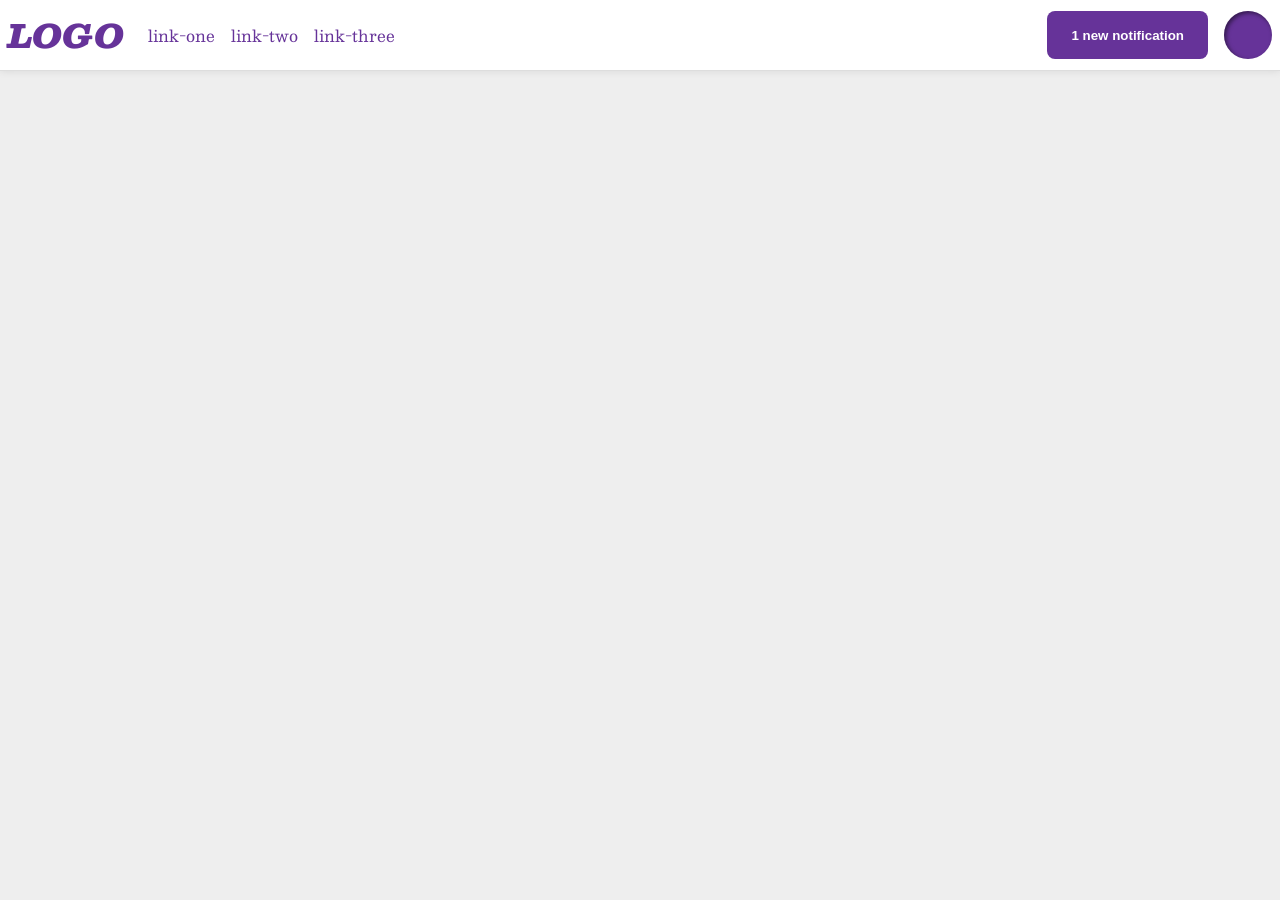
<file: foundations/flex/03-flex-header-2/index.html>
<!DOCTYPE html>
<html lang="en">
  <head>
    <meta charset="UTF-8">
    <meta http-equiv="X-UA-Compatible" content="IE=edge">
    <meta name="viewport" content="width=device-width, initial-scale=1.0">
    <title>Flex Header 2</title>
    <link rel="stylesheet" href="style.css">
  </head>
  <body>
    <div class="header">
      <div class="logo">
        LOGO
      </div>
      <div class="links-left">
        <ul class="links">
          <li><a href="https://google.com">link-one</a></li>
          <li><a href="https://google.com">link-two</a></li>
          <li><a href="https://google.com">link-three</a></li>
        </ul>
      </div>
      <div class="buttons-right">
        <button class="notifications">
          1 new notification
        </button>
        <div class="profile-image"></div>
      </div>
    </div>
  </body>
</html>
</file>
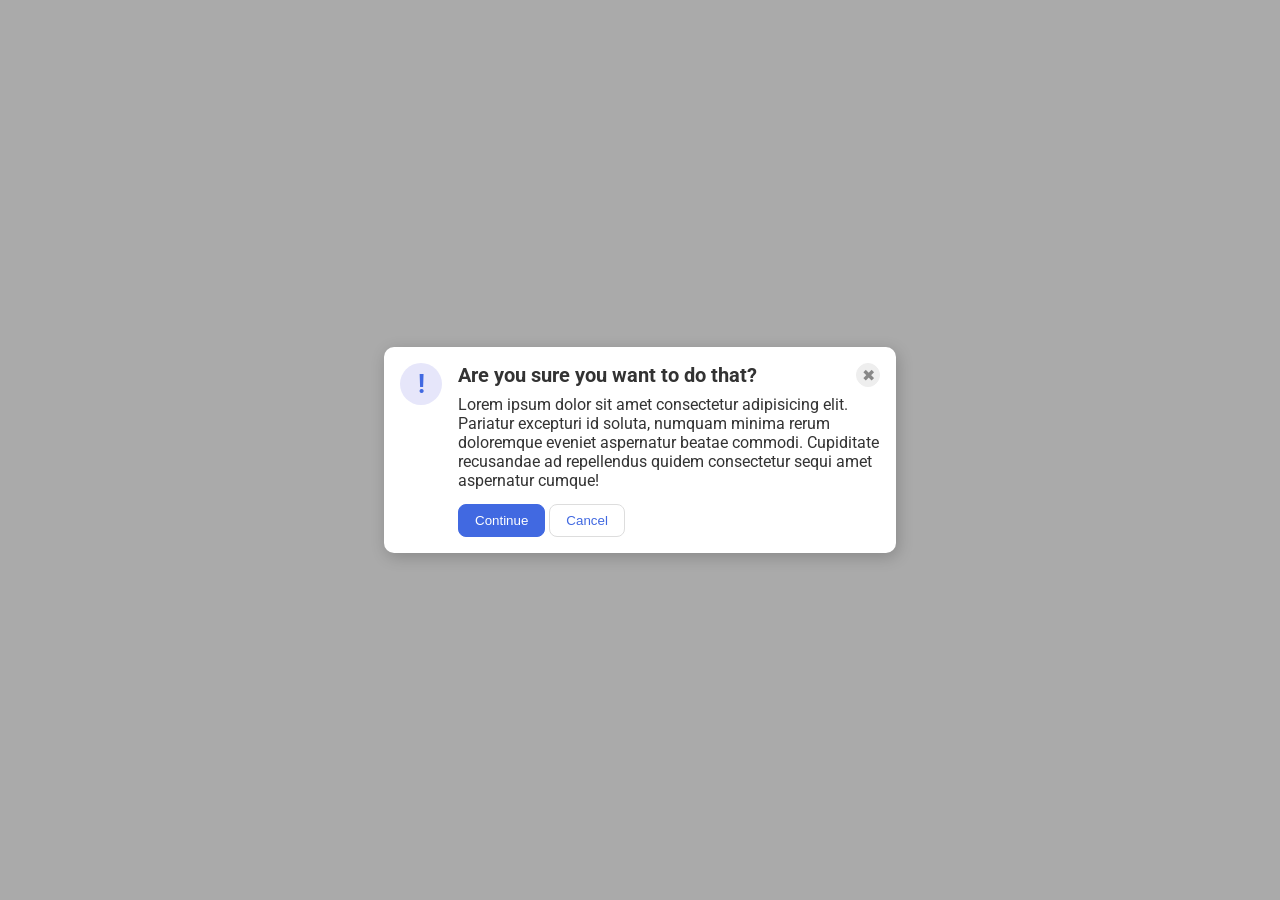
<file: foundations/flex/05-flex-modal/index.html>
<!DOCTYPE html>
<html lang="en">
  <head>
    <meta charset="UTF-8">
    <meta http-equiv="X-UA-Compatible" content="IE=edge">
    <meta name="viewport" content="width=device-width, initial-scale=1.0">
    <link rel="stylesheet" href="style.css">
    <title>Modal</title>
  </head>
  <body>
    <div class="modal">
      <div class="icon">!</div>
      <div class="content">
        <div class="header">Are you sure you want to do that?
          <button class="close-button">✖</button>
        </div>
        <div class="text">Lorem ipsum dolor sit amet consectetur adipisicing elit. Pariatur excepturi id soluta, numquam minima rerum doloremque eveniet aspernatur beatae commodi. Cupiditate recusandae ad repellendus quidem consectetur sequi amet aspernatur cumque!</div>
        <div class="buttons">
          <button class="continue">Continue</button>
          <button class="cancel">Cancel</button>
        </div>
      </div>
    </div>
  </body>
</html>
</file>
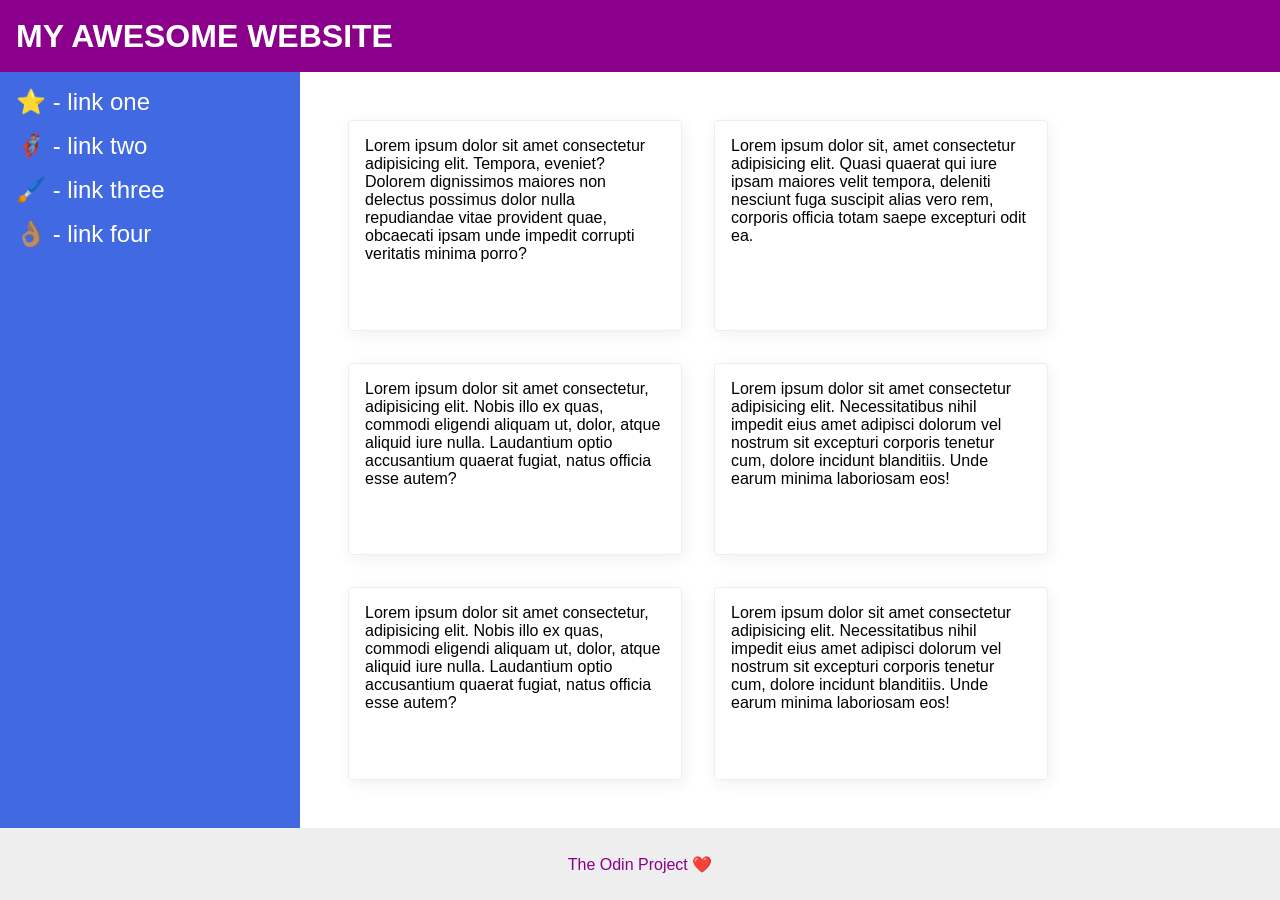
<file: foundations/flex/07-flex-layout-2/index.html>
<!DOCTYPE html>
<html lang="en">
  <head>
    <meta charset="UTF-8">
    <meta http-equiv="X-UA-Compatible" content="IE=edge">
    <meta name="viewport" content="width=device-width, initial-scale=1.0">
    <title>The Holy Grail</title>
    <link rel="stylesheet" href="style.css">
  </head>
  <body>
    <div class="header">
      MY AWESOME WEBSITE
    </div>
    
    <div class="body">
      <div class="sidebar">
        <ul>
          <li><a href="#">⭐ - link one</a></li>
          <li><a href="#">🦸🏽‍♂️ - link two</a></li>
          <li><a href="#">🖌️ - link three</a></li>
          <li><a href="#">👌🏽 - link four</a></li>
        </ul>
      </div>

      <div class="content">
        <div class="card">Lorem ipsum dolor sit amet consectetur adipisicing elit. Tempora, eveniet? Dolorem dignissimos maiores non delectus possimus dolor nulla repudiandae vitae provident quae, obcaecati ipsam unde impedit corrupti veritatis minima porro?</div>
        <div class="card">Lorem ipsum dolor sit, amet consectetur adipisicing elit. Quasi quaerat qui iure ipsam maiores velit tempora, deleniti nesciunt fuga suscipit alias vero rem, corporis officia totam saepe excepturi odit ea.</div>
        <div class="card">Lorem ipsum dolor sit amet consectetur, adipisicing elit. Nobis illo ex quas, commodi eligendi aliquam ut, dolor, atque aliquid iure nulla. Laudantium optio accusantium quaerat fugiat, natus officia esse autem?</div>
        <div class="card">Lorem ipsum dolor sit amet consectetur adipisicing elit. Necessitatibus nihil impedit eius amet adipisci dolorum vel nostrum sit excepturi corporis tenetur cum, dolore incidunt blanditiis. Unde earum minima laboriosam eos!</div>
        <div class="card">Lorem ipsum dolor sit amet consectetur, adipisicing elit. Nobis illo ex quas, commodi eligendi aliquam ut, dolor, atque aliquid iure nulla. Laudantium optio accusantium quaerat fugiat, natus officia esse autem?</div>
        <div class="card">Lorem ipsum dolor sit amet consectetur adipisicing elit. Necessitatibus nihil impedit eius amet adipisci dolorum vel nostrum sit excepturi corporis tenetur cum, dolore incidunt blanditiis. Unde earum minima laboriosam eos!</div>
      </div>
    </div>
    
    <div class="footer">
      The Odin Project ❤️
    </div>
  </body>
</html>
</file>
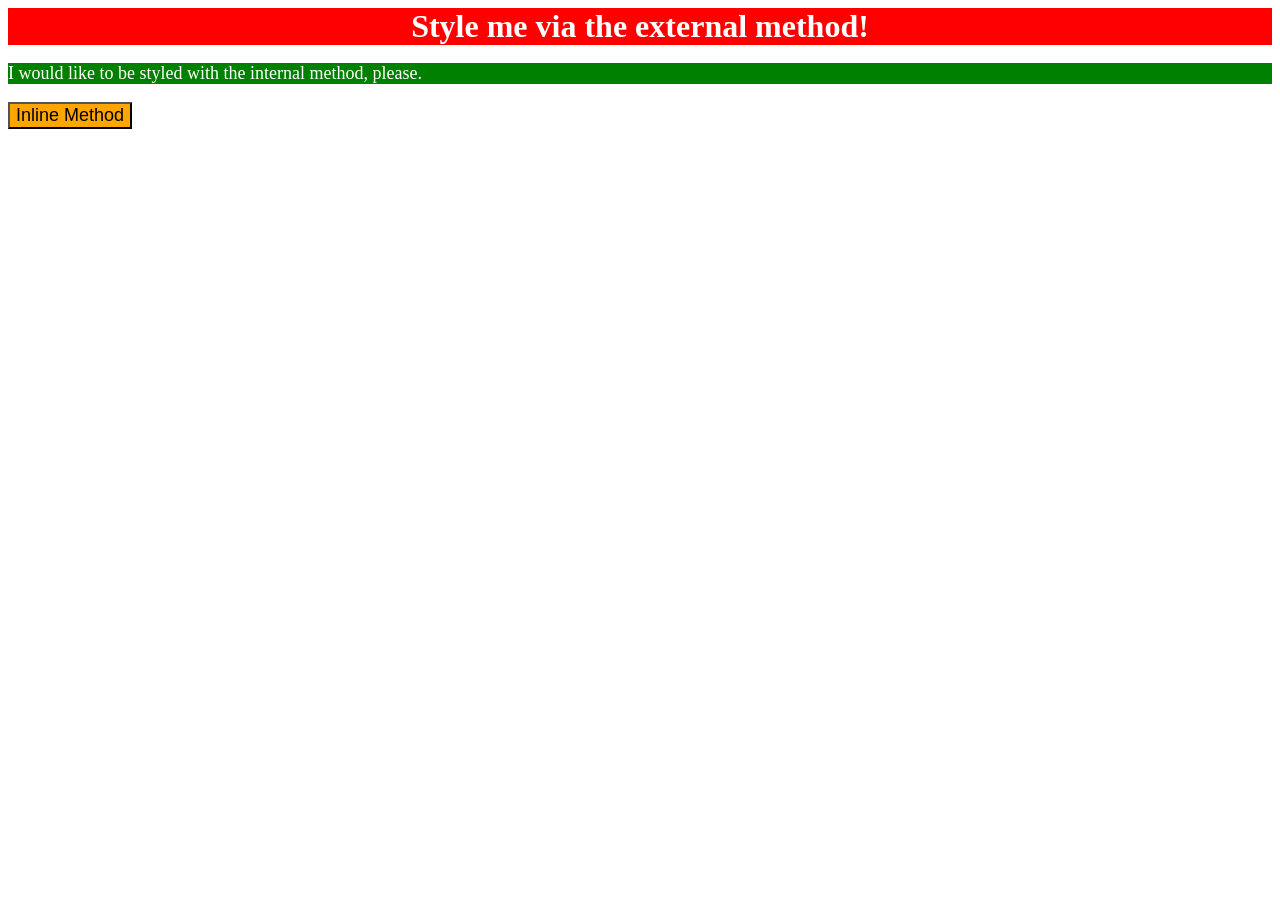
<file: foundations/intro-to-css/01-css-methods/index.html>
<!DOCTYPE html>
<html lang="en">
  <head>
    <meta charset="UTF-8">
    <meta http-equiv="X-UA-Compatible" content="IE=edge">
    <meta name="viewport" content="width=device-width, initial-scale=1.0">
    <title>Methods for Adding CSS</title>
    <link rel="stylesheet" href="styles.css">
    <style>
      p {
        background-color: green;
        color: white;
        font-size: 18px;
      }
    </style>
  </head>
  <body>
    <div>Style me via the external method!</div>
    <p>I would like to be styled with the internal method, please.</p>
    <button style="background-color: orange; font-size: 18px;">Inline Method</button>
  </body>
</html>
</file>
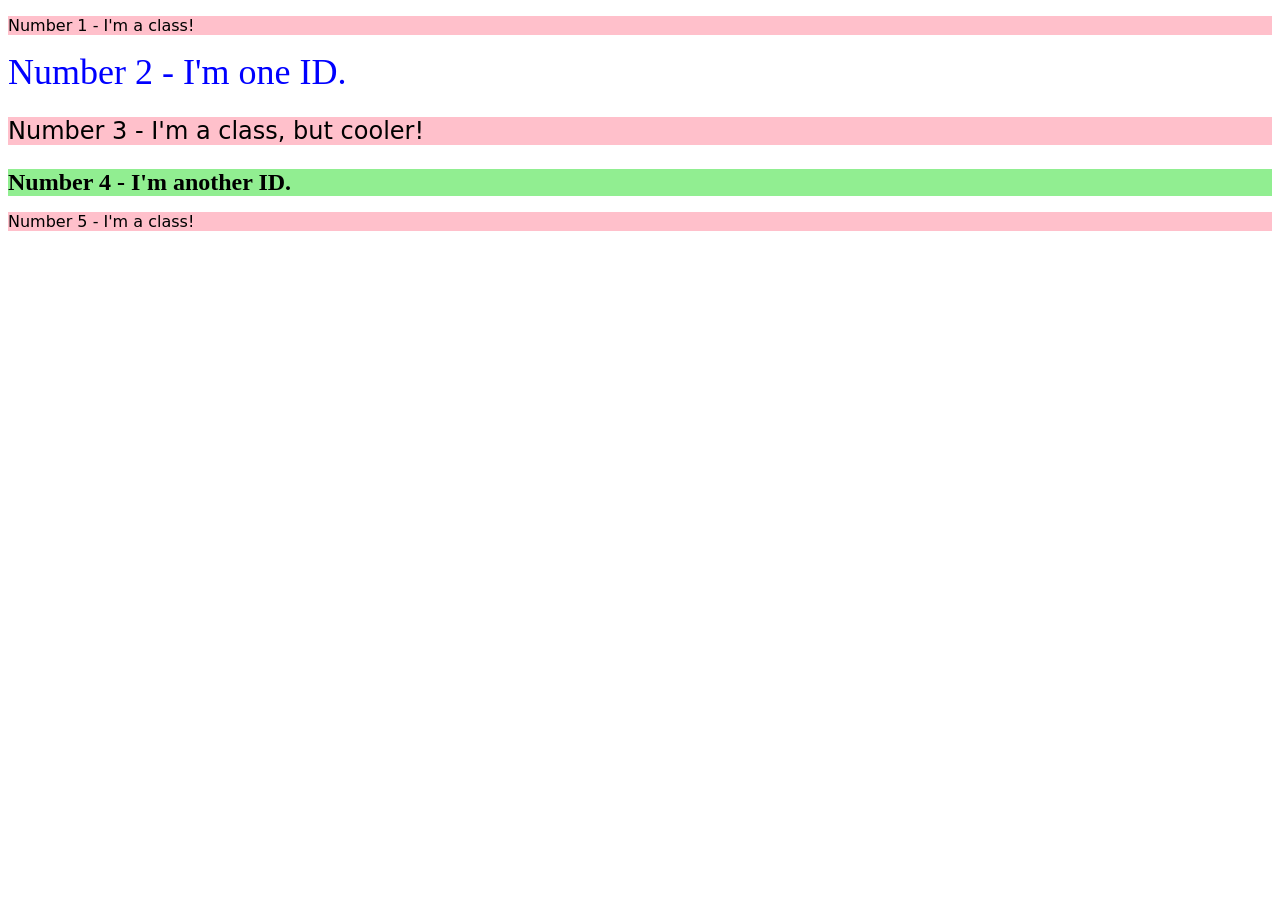
<file: foundations/intro-to-css/02-class-id-selectors/index.html>
<!DOCTYPE html>
<html lang="en">
  <head>
    <meta charset="UTF-8">
    <meta http-equiv="X-UA-Compatible" content="IE=edge">
    <meta name="viewport" content="width=device-width, initial-scale=1.0">
    <title>Class and ID Selectors</title>
    <link rel="stylesheet" href="style.css">
  </head>
  <body>
    <p class="odd">Number 1 - I'm a class!</p>
    <div id="second">Number 2 - I'm one ID.</div>
    <p class="odd third">Number 3 - I'm a class, but cooler!</p>
    <div id="fourth">Number 4 - I'm another ID.</div>
    <p class="odd">Number 5 - I'm a class!</p>
  </body>
</html>
</file>
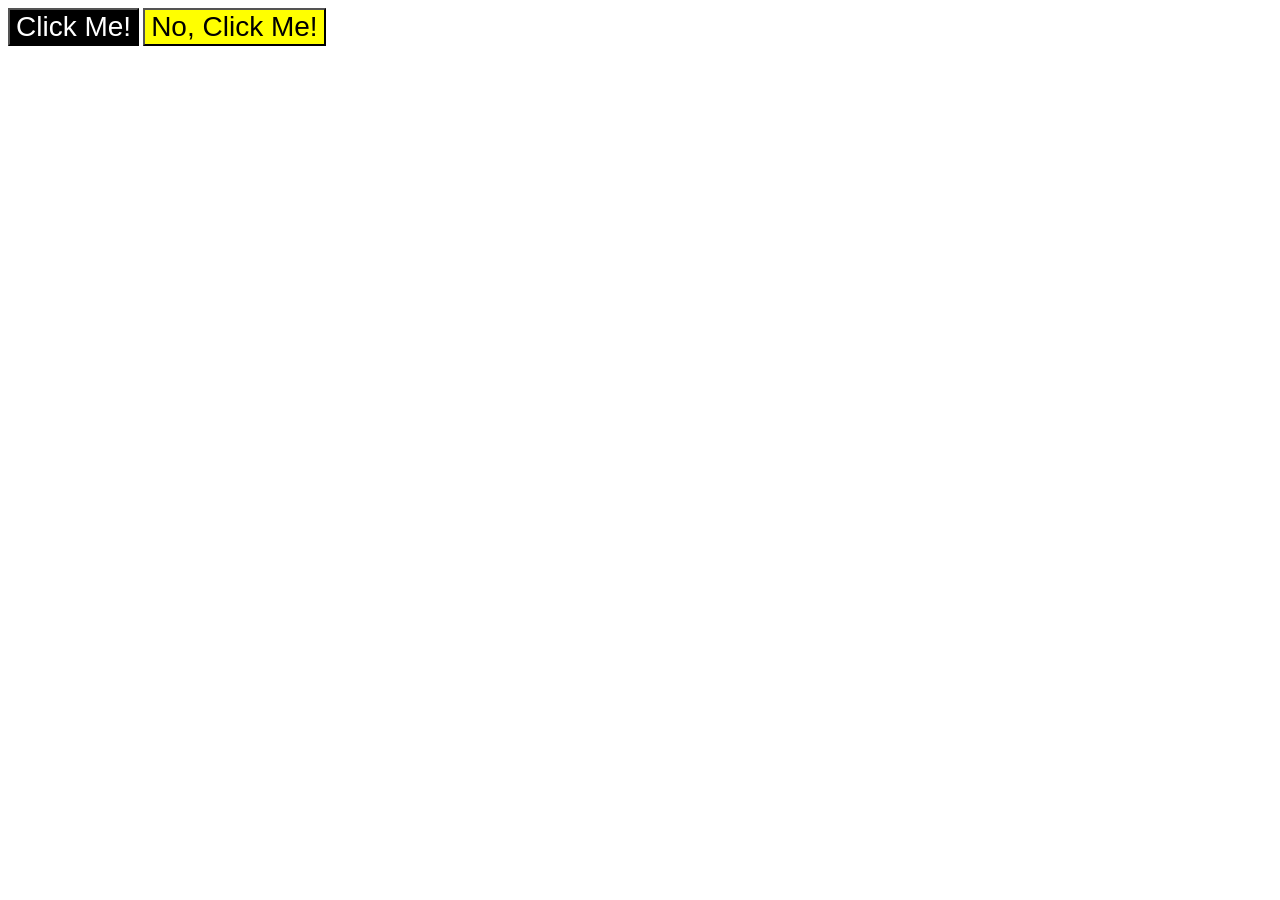
<file: foundations/intro-to-css/03-grouping-selectors/index.html>
<!DOCTYPE html>
<html lang="en">
  <head>
    <meta charset="UTF-8">
    <meta http-equiv="X-UA-Compatible" content="IE=edge">
    <meta name="viewport" content="width=device-width, initial-scale=1.0">
    <title>Grouping Selectors</title>
    <link rel="stylesheet" href="style.css">
  </head>
  <body>
    <button class="first">Click Me!</button>
    <button class="second">No, Click Me!</button>
  </body>
</html>
</file>
<file: foundations/flex/03-flex-header-2/style.css>
/* this is some magical font-importing.  
you'll learn about it later. */
@import url('https://fonts.googleapis.com/css2?family=Besley:ital,wght@0,400;1,900&display=swap');

body {
  margin: 0;
  background: #eee;
  font-family: Besley, serif;
}

.header {
  background: white;
  border-bottom: 1px solid #ddd;
  box-shadow: 0 0 8px rgba(0,0,0,.1);
  display: flex;
  align-items: center;
  gap: 16px;
}

.profile-image {
  background: rebeccapurple;
  box-shadow: inset 2px 2px 4px rgba(0,0,0,.5);
  border-radius: 50%;
  width: 48px;
  height: 48px;
}

.links-left {
  display: flex;
}

.logo {
  color: rebeccapurple;
  font-size: 32px;
  font-weight: 900;
  font-style: italic;
  margin: 8px 8px;
}

button {
  border: none;
  border-radius: 8px;
  background: rebeccapurple;
  color: white;
  font-weight: 700;
  padding: 8px 24px;
}

a {
  /* this removes the line under our links */
  text-decoration: none;
  color: rebeccapurple;
}

ul {
  list-style-type: none;
  padding: 0;
  display: flex;
  gap: 16px;
}

.buttons-right {
  display: flex;
  gap: 16px;
  margin-left: auto;
  margin-right: 8px;
}
</file>
<file: foundations/flex/05-flex-modal/style.css>
@import url('https://fonts.googleapis.com/css2?family=Roboto:wght@400;700&display=swap');

html, body {
  height: 100%;
}

body {
  font-family: Roboto, sans-serif;
  margin: 0;
  background: #aaa;
  color: #333;
  /* I'll give you this one for free lol */
  display: flex;
  align-items: center;
  justify-content: center;
}

.modal {
  background: white;
  width: 480px;
  border-radius: 10px;
  box-shadow: 2px 4px 16px rgba(0,0,0,.2);
}

.icon {
  color: royalblue;
  font-size: 26px;
  font-weight: 700;
  background: lavender;
  width: 42px;
  height: 42px;
  border-radius: 50%;
  display: flex;
  align-items: center;
  justify-content: center;
}

.close-button {
  background: #eee;
  border-radius: 50%;
  color: #888;
  font-weight: 400;
  font-size: 16px;
  height: 24px;
  width: 24px;
  display: flex;
  align-items: center;
  justify-content: center;
  border: 1px solid #eee;
  padding: 0;
}

button {
  cursor: pointer;
  padding: 8px 16px;
  border-radius: 8px;
}

button.continue {
  background: royalblue;
  border: 1px solid royalblue;
  color: white;
}

button.cancel {
  background: white;
  border: 1px solid #ddd;
  color: royalblue;
}

.modal {
  display: flex;
  align-items: top;
  justify-content: center;
  padding: 16px;
  gap: 16px;
}

.icon {
  flex-shrink: 0;
}

.header {
  font-weight: 700;
  font-size: 20px;
  display: flex;
  flex: 1;
}

.close-button {
  margin-left: auto;
}

.content {
  display: flex;
  flex-wrap: wrap;
  gap: 8px;
}

.buttons {
  margin-top: 6px;
}
</file>
<file: foundations/flex/07-flex-layout-2/style.css>
body {
  font-family: -apple-system, BlinkMacSystemFont, 'Segoe UI', Roboto, Oxygen, Ubuntu, Cantarell, 'Open Sans', 'Helvetica Neue', sans-serif;
  margin: 0;
  min-height: 100vh;
}

.header {
  height: 72px;
  background: darkmagenta;
  color: white;
}

.footer {
  height: 72px;
  background: #eee;
  color: darkmagenta;
}

.sidebar {
  width: 300px;
  background: royalblue;
  box-sizing: border-box;
}

.card {
  border: 1px solid #eee;
  box-shadow: 2px 4px 16px rgba(0,0,0,.06);
  border-radius: 4px;
}

body {
  display: flex;
  flex-direction: column;
  justify-content: space-between;
}

.header {
  font-size: 32px;
  font-weight: 900;
  display: flex;
  align-items: center;
  padding-left: 16px;
}

.body {
  display: flex;
  flex: 1;
}

.content {
  display: flex;
  flex-wrap: wrap;
  padding: 48px;
  gap: 32px;
}

.sidebar {
  min-width: 300px;
  flex-shrink: 0;
  padding: 16px;
}

ul {
  list-style: none;
  margin: 0;
  padding: 0;
}

li {
  /* didn't noticed it */
  margin-bottom: 16px;;
}

a {
  text-decoration: none;
  font-size: 24px;
  color: white;

}

.card {
  /*
  max-width: 300px;
  max-height: 300px;
  */
  
  width: 300px;
  padding: 16px;
}

.footer {
  display: flex;
  justify-content: center;
  align-items: center;
}
</file>
<file: foundations/intro-to-css/01-css-methods/styles.css>
div {
    background-color: red;
    color: white;
    font-size: 32px;
    text-align: center;
    font-weight: bold;
}
</file>
<file: foundations/intro-to-css/02-class-id-selectors/style.css>
/* Add CSS Styling */

.odd {
    background-color: #ffc0cb;
    font-family: 'Verdana', 'Dejavu Sans', sans-serif;

}

#second {
    color: rgb(0, 0, 255);
    font-size: 36px;
}

.third {
    font-size: 24px;
}

#fourth {
    background-color: hsl(120, 73%, 75%);
    font-size: 24px;
    font-weight: bold;
}
</file>
<file: foundations/intro-to-css/03-grouping-selectors/style.css>
/* Add CSS Styling */

.first {
    background-color: black;
    color: #ffffff
}

.second {
    background-color: rgb(255, 255, 0);
}

.first,
.second {
    font-size: 28px;
    font-family: 'Helvetica', 'Times New Roman', sans-serif;
}
</file>
